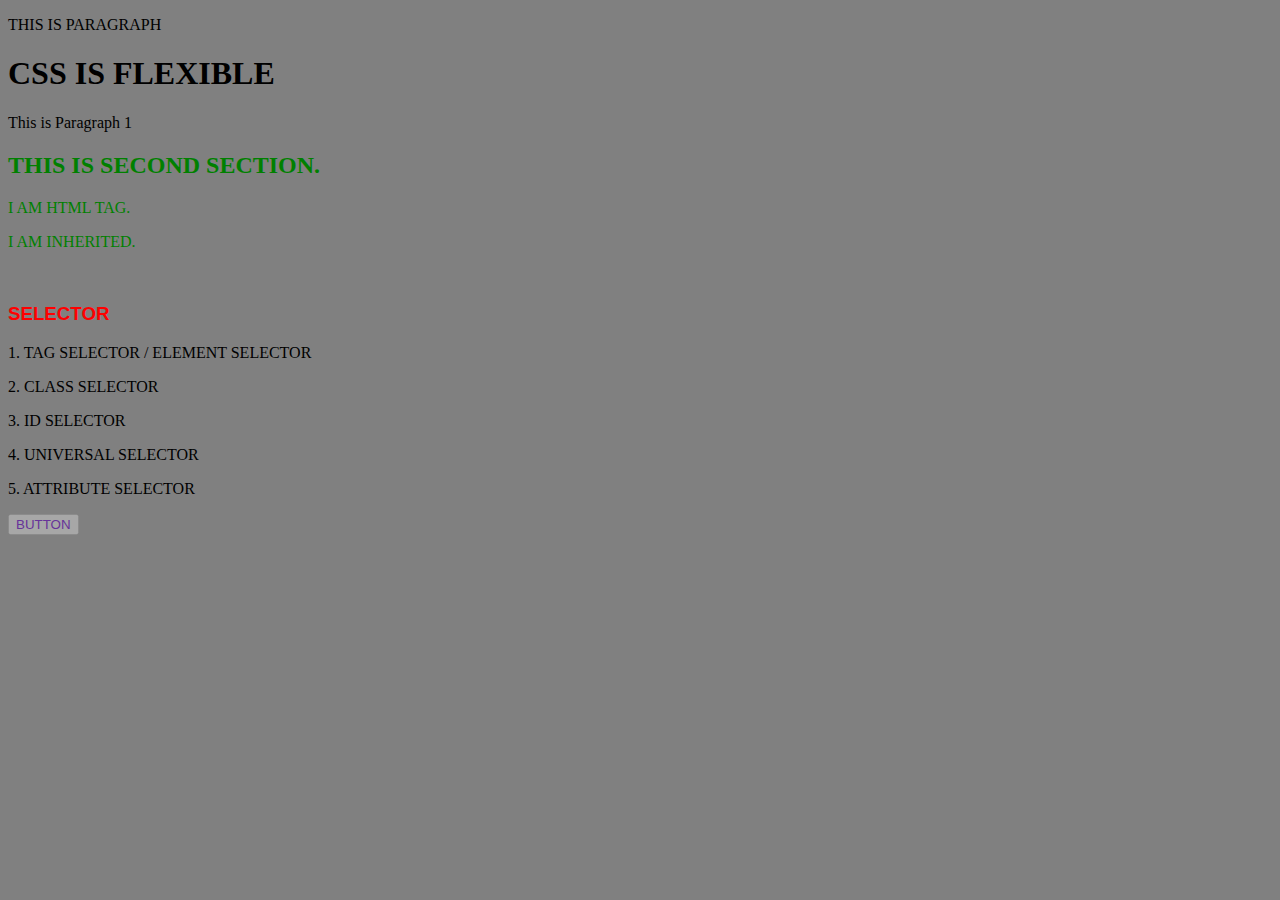
<file: CSS/2 DIVING_DEEP_CSS_BASICS/index.html>
<!DOCTYPE html>
<HTML>

<HEAD>
    <TITLE>
        DIVING DEEP CSS BASICS
    </TITLE>
    <META charset="UTF-8">
    <META http-equiv="XA-UA-COMPATIBLE" content="IE-EDGE">
    <!-- <STYLE>
            BODY{
                /* PROPERTIES:VALUE; */
                text-align: center;
            }
        </STYLE> -->
    <LINK REL="STYLESHEET" TYPE="TEXT/CSS" HREF="CSS_.CSS" />
    <link rel="preconnect" href="https://fonts.gstatic.com" crossorigin>

</HEAD>

<BODY style="background-color: grey;">
    <DIV ID="DIV_SLE">
        <P CLASS="DIV"> THIS IS PARAGRAPH </P>
    </DIV>

    <MAIN ID="MAIN_TAG">
        <SECTION class="main--tag">
            <H1> CSS IS FLEXIBLE </H1>
            <p class="p"> This is Paragraph 1</p>

        </SECTION>



        <SECTION class="main-tag">
            <H2> THIS IS SECOND SECTION. </H2>
            <P> I AM HTML TAG.</P>
            <P> I AM INHERITED. </P>
        </SECTION>
        <BR>

        <SECTION>

            <H3 STYLE="font-family: Arial, Helvetica, sans-serif; color: red;" class="he3"> SELECTOR </H3>
            <P> 1. TAG SELECTOR / ELEMENT SELECTOR </P>
            <P> 2. CLASS SELECTOR </P>
            <P> 3. ID SELECTOR </P>
            <P> 4. UNIVERSAL SELECTOR </P>
            <P> 5. ATTRIBUTE SELECTOR </P>

            <!-- <P> UNIVERSAL SELECTOR </P>
            * {

            } -->
            <!-- <P> ATTRIBUTE SELECTOR </P>
            <BUTTON DISABLED>
                TEXTS
            </BUTTON> 
            
            [DISABLED] { 
                PROPERTIES:VALUE;
            } -->

            <!-- CSS SPECIFICITY

            THIS RESOLVES CONFLICT

            1. INLINE SELECTOR
            2. ID SELECTOR
            3. .CLASS, :PSEUDO CLASS, [ATTRIBUTE] SELECTOR
            4. TAG/ELEMENT SELECTOR AND ::PSEUDO-ELEMENT SELECTOR -->


            <!-- COMBINATOR TYPES 
            
            ( + ) ADJACENT SIBLING  
            
            ( ~ ) GENERAL SIBLING  ( TILDE ) 
        
            ( > ) CHILD 

            ( SPACE ) DECENDANT -->





            <BUTTON DISABLED>
                BUTTON
            </BUTTON>

        </SECTION>





    </MAIN>
</BODY>

</HTML>
</file>
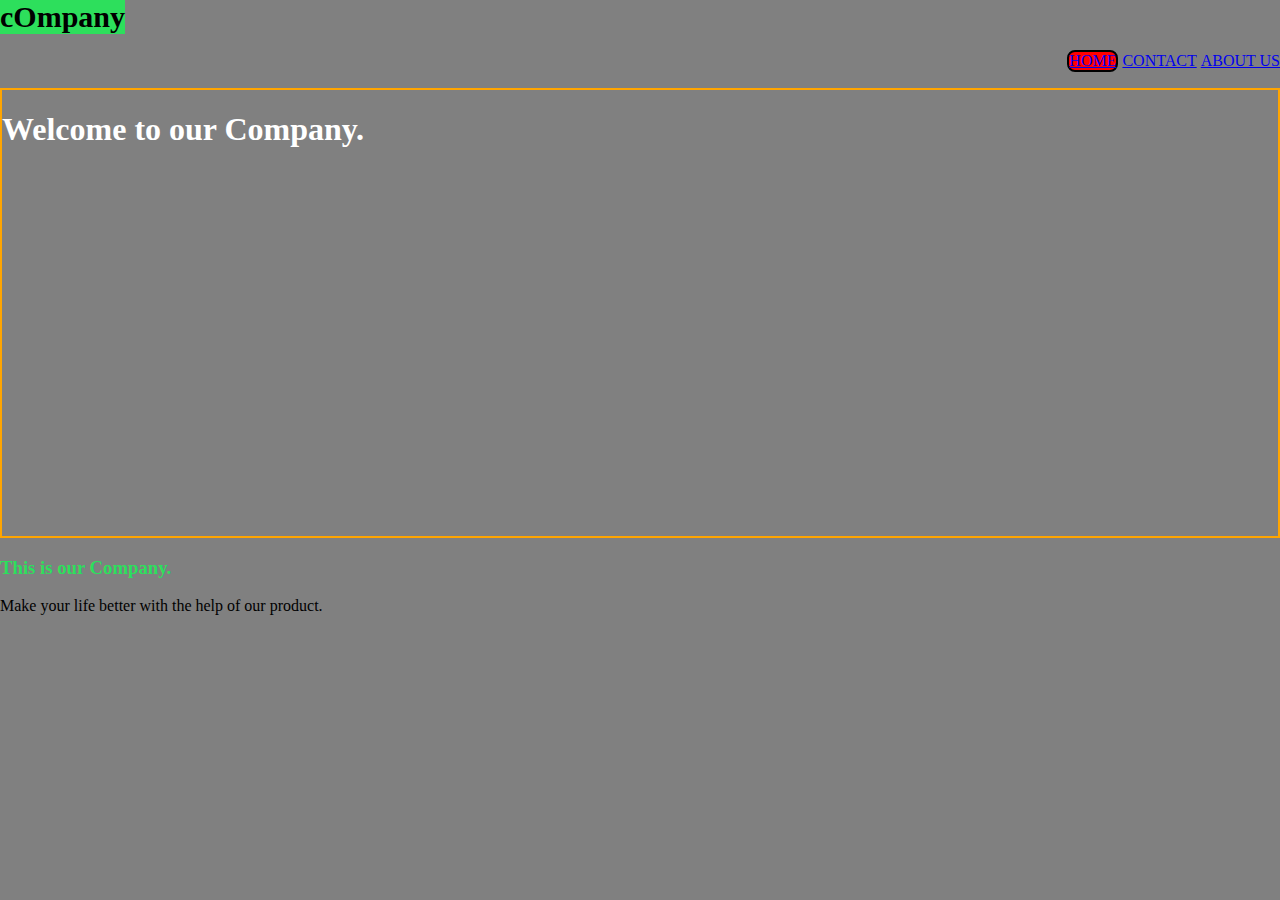
<file: CSS/3 CSS_DEEP_DIVE/index.html>
<html>

<head>
    <title> CSS DEEP DIVE</title>
    <link rel="stylesheet" href="index_css.css">
</head>

<body style="background-color: grey;margin:0;">
    <header id="main-header">
        <div class="main-item">
            <a href="index.html" class="company">cOmpany </a>
        </div>
        <nav class="main-nav">

            <ul class="main-items">
                <li class="sub-item sub-item-cta"> <a href="#"> HOME </a> </li>
                <li class="sub-item"><a href="#">CONTACT </a> </li>
                <li class="sub-item"> <a href="#"> ABOUT US </a> </li>
            </ul>
        </nav>

    </header>
    <main>
        <section id="main-section">
            <h1> Welcome to our Company. </h1>
        </section>
        <section>
            <h3 class="sub-section "> This is our Company.</h3>
            <p> Make your life better with the help of our product.</p>
            <!-- <p> This is paragraph 2</p> -->
        </section>
    </main>
</body>

</html>
</file>
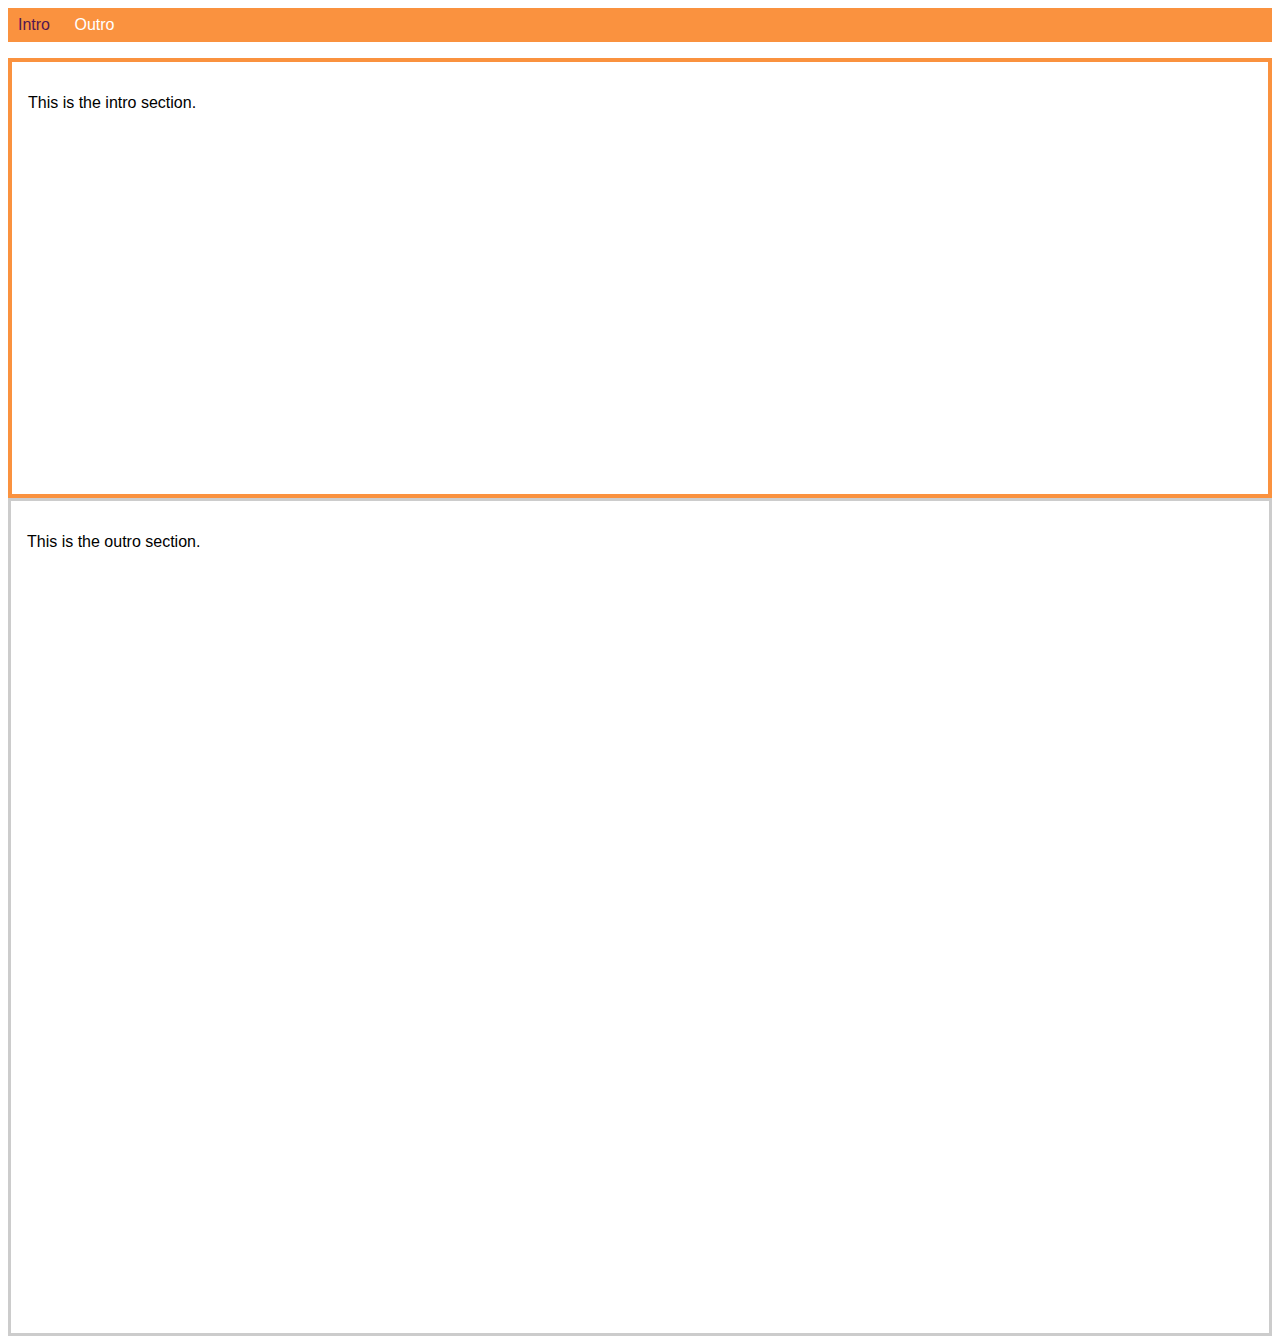
<file: CSS/4 More on Selectors and CSS Features/index.html>
<!DOCTYPE html>
<html lang="en">

<head>
    <meta charset="UTF-8">
    <meta name="viewport" content="width=device-width, initial-scale=1.0">
    <meta http-equiv="X-UA-Compatible" content="ie=edge">
    <title>CSS Course</title>
    <link rel="stylesheet" href="main.css">
</head>


<!-- 
    <div class="class1 class2">

    </div>

    <a href="#" class="active">
        <p class="active"> </p>
    </a>

        
       

        .class1 {

        }

        .class2 {

        }

        a.active{
            It selects class inside anchor tag.

        }

        a .active{
            It selects class outside anchor tag.

        }
 -->

<body>
    <nav>
        <a href="#intro" class="active">Intro</a>
        <a href="#outro">Outro</a>
        <!-- <a href="#extra"> Extra </a> -->
    </nav>
    <section id="intro" class="main-section highlighted">
        <p>This is the intro section.</p>
    </section>
    <section id="outro" class="main-section">
        <p>This is the outro section.</p>

        <!-- <ul>
            <li> LI 1</li>
            <li> 2 </li>
        </ul> -->
    </section>
</body>

</html>
</file>
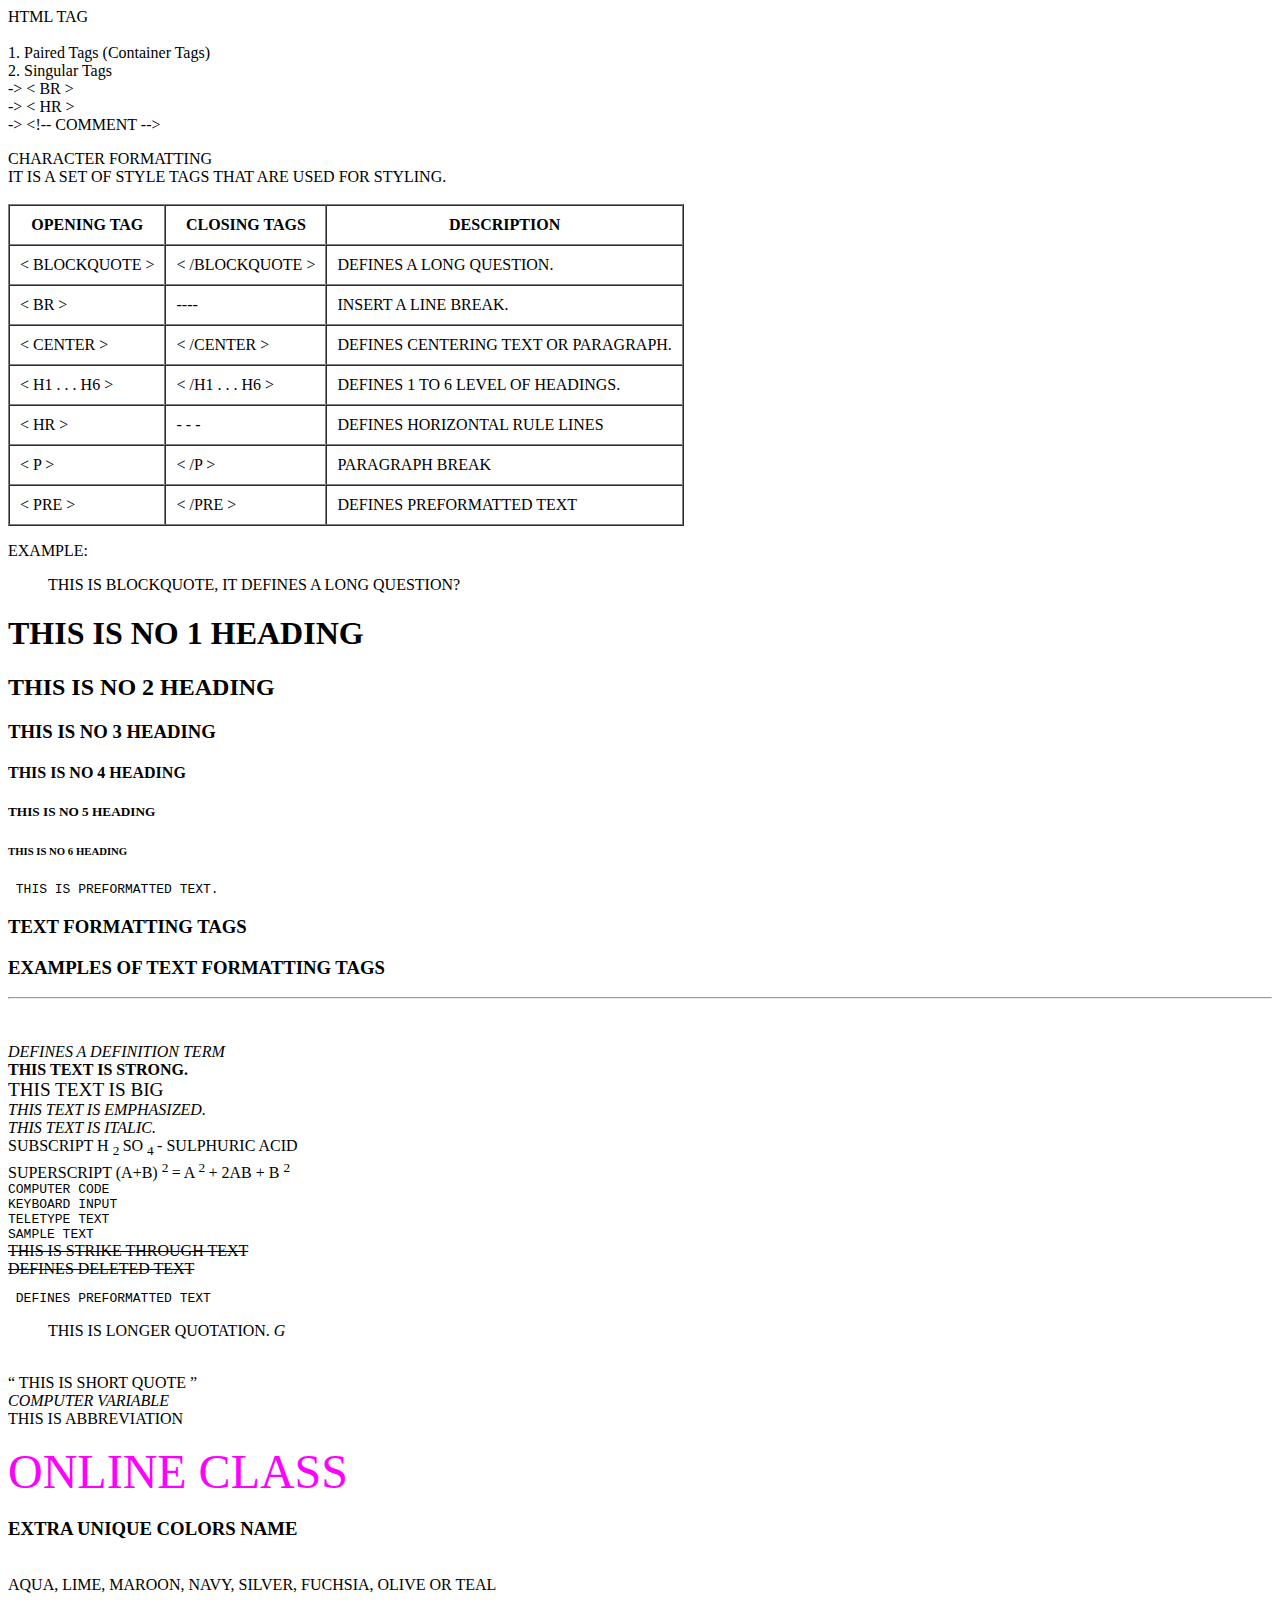
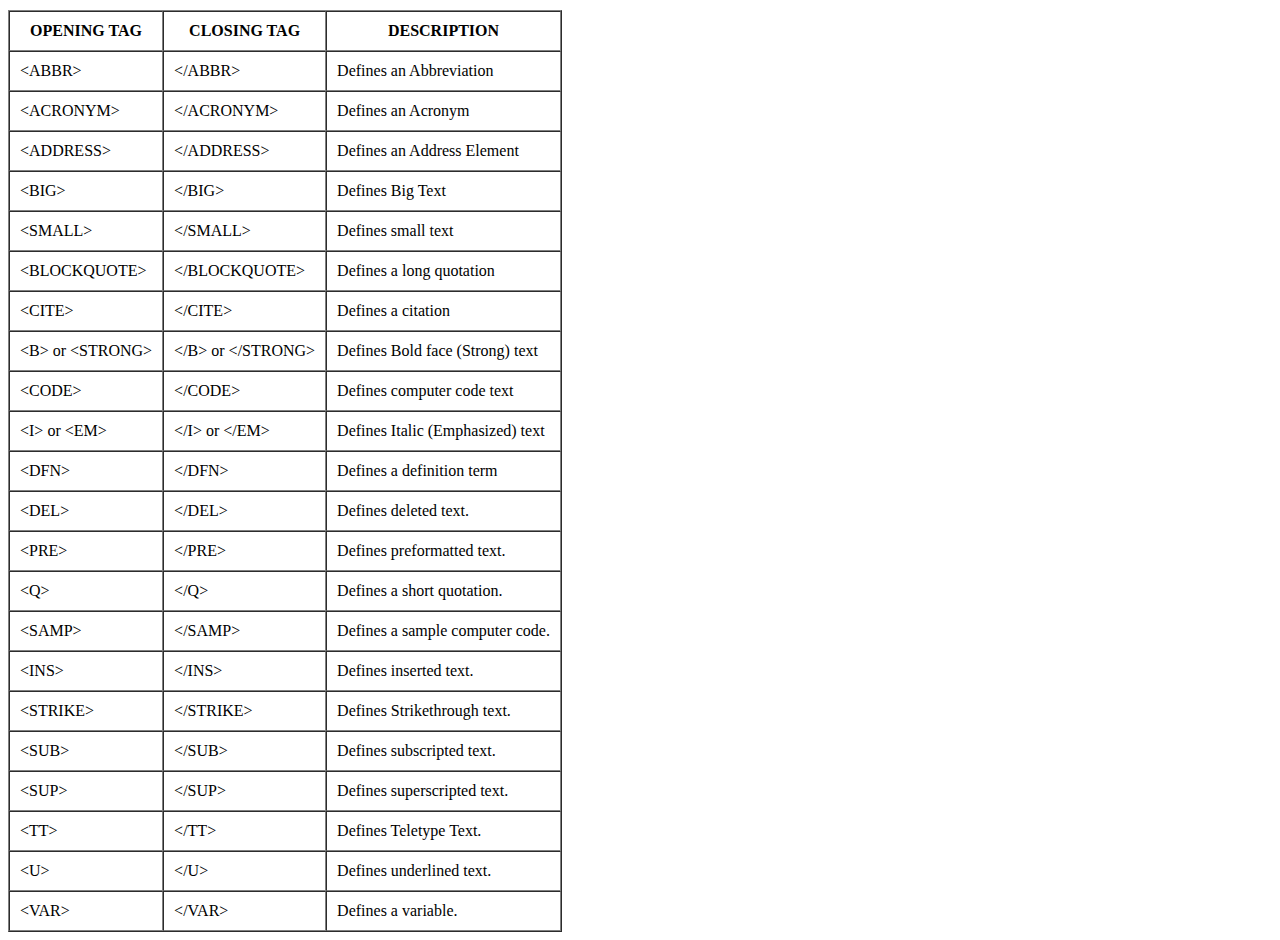
<file: HTML/GETTING_STARTED.HTML>
<HTML>

<HEAD>
    <TITLE> HTML </TITLE>
</HEAD>

<BODY>
    <P>
        HTML TAG
        <BR>
        <BR> 1. Paired Tags (Container Tags)
        <BR> 2. Singular Tags
        <BR>-> &#60 BR &#62
        <BR>-> &#60 HR &#62
        <BR>-> &#60!-- COMMENT --&#62


    </P>

    <P>
        CHARACTER FORMATTING
        <BR> IT IS A SET OF STYLE TAGS THAT ARE USED FOR STYLING.
        <BR>
        <BR>
        <TABLE BORDER="1" CELLSPACING="0PX" CELLPADDING="10">
            <TR>
                <TH> OPENING TAG </TH>
                <TH> CLOSING TAGS </TH>
                <TH> DESCRIPTION </TH>
            </TR>
            <TR>
                <TD>&#60 BLOCKQUOTE &#62</TD>
                <TD> &#60 /BLOCKQUOTE &#62</TD>
                <TD> DEFINES A LONG QUESTION.</TD>
            </TR>

            <TR>
                <TD>&#60 BR &#62</TD>
                <TD> ---- </TD>
                <TD> INSERT A LINE BREAK.</TD>
            </TR>
            <TR>
                <TD>&#60 CENTER &#62</TD>
                <TD> &#60 /CENTER &#62</TD>
                <TD> DEFINES CENTERING TEXT OR PARAGRAPH.</TD>
            </TR>

            <TR>
                <TD>&#60 H1 . . . H6 &#62 </TD>
                <TD> &#60 /H1 . . . H6 &#62</TD>
                <TD> DEFINES 1 TO 6 LEVEL OF HEADINGS.</TD>
            </TR>
            <TR>
                <TD>&#60 HR &#62</TD>
                <TD> - - - </TD>
                <TD> DEFINES HORIZONTAL RULE LINES</TD>
            </TR>
            <TR>
                <TD>&#60 P &#62 </TD>
                <TD> &#60 /P &#62</TD>
                <TD> PARAGRAPH BREAK</TD>
            </TR>
            <TR>
                <TD>&#60 PRE &#62</TD>
                <TD> &#60 /PRE &#62</TD>
                <TD> DEFINES PREFORMATTED TEXT</TD>
            </TR>

        </TABLE>
    </P>

    <P>
        EXAMPLE:
        <BR>
        <BLOCKQUOTE> THIS IS BLOCKQUOTE, IT DEFINES A LONG QUESTION? </BLOCKQUOTE>
        <H1> THIS IS NO 1 HEADING </H1>
        <H2> THIS IS NO 2 HEADING </H2>
        <H3> THIS IS NO 3 HEADING </H3>
        <H4> THIS IS NO 4 HEADING </H4>
        <H5> THIS IS NO 5 HEADING </H5>
        <H6> THIS IS NO 6 HEADING </H6>
    </P>

    <PRE> THIS IS PREFORMATTED TEXT. </PRE>

    <P>
        <!-- 
1. <ABBR> . . .  </ABBR>
2. <ACRONYM> . . . </ACRYONYM>
3. <ADDRESS> . ..  </ADDRESS>
4. <BIG> . . . </BIG>
5. <SMALL> . . .<SMALL> 
6. <BLOCKQUOTE> . . . </BLOCKQUOTE>
7. <CITE> . . . </CITE>
8. <B> OR <STRONG> . . .  </B> OR </STRONG>
9. <I> OR <EM> . . .</I> OR </EM>
10. <Q> . . . <Q>
11. <CODE> . . . </CODE>
12. <DFN> . . . </DFN>
13. <DEL> . . . </DEL>
14. <INS> . . . </INS>
15. <U> . . . </U>
16. <SUB> . . . </SUB>
17. <SUP> . . . </SUP>
18. <STRIKE> . . . </STRIKE>
19. <TT> . . . </TT>
20. <SAMP> . . . </SAMP>
21. <PRE> . . . </PRE>
22. <VAR> . . . </VAR> -->

        <H3> TEXT FORMATTING TAGS</H3>
        <table BORDER="1" cellspacing="0px" cellpadding="10px">
            <tr>
                <th>OPENING TAG </th>
                <th>CLOSING TAG</th>
                <th> DESCRIPTION</th>
            </tr>

            <tr>
                <td>&#60ABBR&#62</td>
                <td>&#60/ABBR&#62</td>
                <td>Defines an Abbreviation </td>
            </tr>

            <tr>
                <td>&#60ACRONYM&#62</td>
                <td>&#60/ACRONYM&#62</td>
                <td> Defines an Acronym </td>
            </tr>
            <tr>
                <td>&#60ADDRESS&#62</td>
                <td>&#60/ADDRESS&#62</td>
                <td>Defines an Address Element</td>
            </tr>
            <tr>
                <td>&#60BIG&#62</td>
                <td>&#60/BIG&#62</td>
                <td> Defines Big Text</td>
            </tr>
            <tr>
                <td>&#60SMALL&#62</td>
                <td>&#60/SMALL&#62</td>
                <td>Defines small text </td>
            </tr>
            <tr>
                <td>&#60BLOCKQUOTE&#62</td>
                <td>&#60/BLOCKQUOTE&#62</td>
                <td>Defines a long quotation </td>
            </tr>

            <tr>
                <td>&#60CITE&#62</td>
                <td>&#60/CITE&#62</td>
                <td>Defines a citation</td>
            </tr>

            <tr>
                <td>&#60B&#62 or &#60STRONG&#62 </td>
                <td>&#60/B&#62 or &#60/STRONG&#62</td>
                <td>Defines Bold face (Strong) text</td>
            </tr>
            <tr>
                <td>&#60CODE&#62</td>
                <td>&#60/CODE&#62</td>
                <td>Defines computer code text</td>
            </tr>
            <tr>
                <td>&#60I&#62 or &#60EM&#62</td>
                <td>&#60/I&#62 or &#60/EM&#62</td>
                <td>Defines Italic (Emphasized) text</td>
            </tr>
            <tr>
                <td>&#60DFN&#62</td>
                <td>&#60/DFN&#62</td>
                <td>Defines a definition term</td>
            </tr>
            <tr>
                <td>&#60DEL&#62</td>
                <td>&#60/DEL&#62</td>
                <td>Defines deleted text.</td>
            </tr>
            <tr>
                <td>&#60PRE&#62</td>
                <td>&#60/PRE&#62</td>
                <td>Defines preformatted text.</td>
            </tr>
            <tr>
                <td>&#60Q&#62</td>
                <td>&#60/Q&#62</td>
                <td>Defines a short quotation.</td>
            </tr>
            <tr>
                <td>&#60SAMP&#62</td>
                <td>&#60/SAMP&#62</td>
                <td>Defines a sample computer code.</td>
            </tr>
            <tr>
                <td>&#60INS&#62</td>
                <td>&#60/INS&#62</td>
                <td>Defines inserted text.</td>
            </tr>
            <tr>
                <td>&#60STRIKE&#62</td>
                <td>&#60/STRIKE&#62</td>
                <td>Defines Strikethrough text. </td>
            </tr>

            <tr>
                <td>&#60SUB&#62</td>
                <td>&#60/SUB&#62</td>
                <td>Defines subscripted text. </td>
            </tr>
            <tr>
                <td>&#60SUP&#62</td>
                <td>&#60/SUP&#62</td>
                <td>Defines superscripted text. </td>
            </tr>
            <tr>
                <td>&#60TT&#62</td>
                <td>&#60/TT&#62</td>
                <td>Defines Teletype Text. </td>
            </tr>

            <tr>
                <td>&#60U&#62</td>
                <td>&#60/U&#62</td>
                <td>Defines underlined text.</td>
            </tr>

            <tr>
                <td>&#60VAR&#62</td>
                <td>&#60/VAR&#62</td>
                <td>Defines a variable. </td>
            </tr>

            <H3> EXAMPLES OF TEXT FORMATTING TAGS </H3>

            <HR>
            <BR>

            <BR>
            <DFN> DEFINES A DEFINITION TERM </DFN>
            <BR>
            <STRONG> THIS TEXT IS STRONG. </STRONG>
            <BR>
            <BIG> THIS TEXT IS BIG </BIG>
            <BR>
            <EM> THIS TEXT IS EMPHASIZED. </EM>
            <BR>
            <I> THIS TEXT IS ITALIC. </I>
            <BR> SUBSCRIPT H
            <SUB> 2 </SUB> SO
            <SUB> 4 </SUB> - SULPHURIC ACID
            <BR> SUPERSCRIPT (A+B)
            <SUP> 2 </SUP> = A
            <SUP> 2 </SUP> + 2AB + B
            <SUP> 2 </SUP>
            <BR>
            <CODE> COMPUTER CODE </CODE>
            <BR>
            <KBD> KEYBOARD INPUT </KBD>
            <BR>
            <TT> TELETYPE TEXT </TT>
            <BR>
            <SAMP> SAMPLE TEXT </SAMP>
            <BR>
            <STRIKE> THIS IS STRIKE THROUGH TEXT </STRIKE>
            <BR>
            <DEL> DEFINES DELETED TEXT </DEL>
            <BR>
            <PRE> DEFINES PREFORMATTED TEXT </PRE>
            <BLOCKQUOTE CITE="HTTPS://WWW.GOOGLE.COM"> THIS IS LONGER QUOTATION.
                <CITE> G </CITE>
            </BLOCKQUOTE>
            <BR>
            <Q> THIS IS SHORT QUOTE </Q>
            <BR>
            <VAR> COMPUTER VARIABLE </VAR>
            <BR> <abbr> THIS IS ABBREVIATION </abbr>

    </P>

    <P>
        <FONT SIZE="7" COLOR="#FF00FF" FACE="CURSIVE">
            ONLINE CLASS
        </FONT>

        <P>
            <H3> EXTRA UNIQUE COLORS NAME </H3>
            <BR> AQUA, LIME, MAROON, NAVY, SILVER, FUCHSIA, OLIVE OR TEAL


        </P>
    </P>
</BODY>

</HTML>
</file>
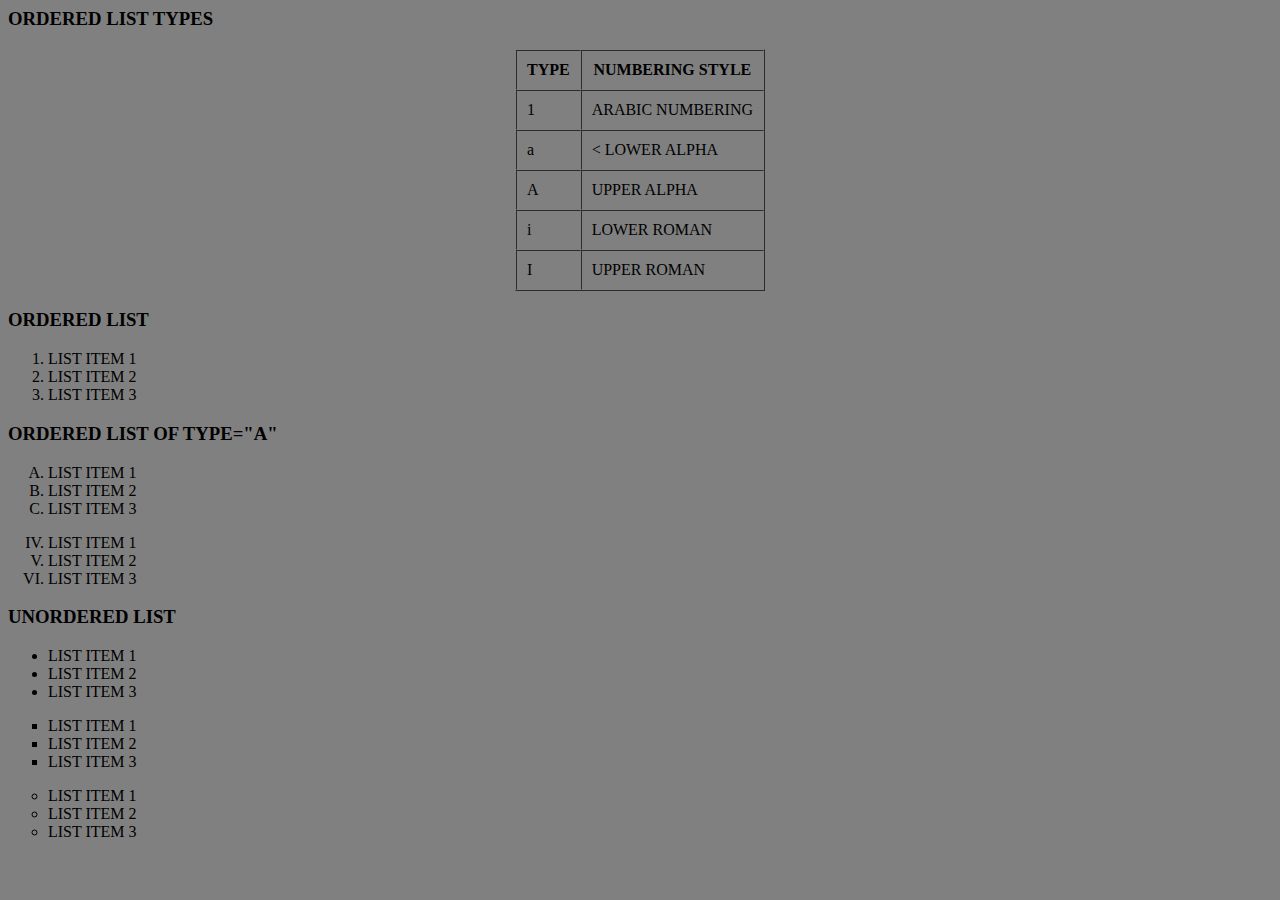
<file: HTML/LIST_AND_MORE.HTML>
<HTML>

<HEAD>
    <TITLE>
        LIST AND MORE
    </TITLE>
</HEAD>

<BODY BGCOLOR="GREY">
    <H3> ORDERED LIST TYPES </H3>

    <TABLE BORDER="1" CELLSPACING="0PX" CELLPADDING="10PX" ALIGN="CENTER">
        <TR>
            <TH>
                TYPE
            </TH>
            <TH>NUMBERING STYLE</TH>
        </TR>

        <TR>
            <TD> 1</TD>
            <TD> ARABIC NUMBERING </TD>
        </TR>
        <TR>
            <TD> a </TD>
            <TD> &#60; LOWER ALPHA </TD>
        </TR>
        <TR>
            <TD> A </TD>
            <TD> UPPER ALPHA </TD>
        </TR>
        <TR>
            <TD> i </TD>
            <TD> LOWER ROMAN </TD>
        </TR>
        <TR>
            <TD> I </TD>
            <TD> UPPER ROMAN </TD>
        </TR>

    </TABLE>

    <P>
        <H3> ORDERED LIST </H3>
        <OL>
            <LI> LIST ITEM 1</LI>
            <LI> LIST ITEM 2</LI>
            <LI> LIST ITEM 3</LI>
        </OL>
        <H3> ORDERED LIST OF TYPE="A"</H3>
        <OL TYPE="A">
            <LI> LIST ITEM 1</LI>
            <LI> LIST ITEM 2</LI>
            <LI> LIST ITEM 3</LI>
        </OL>

        <OL TYPE="I" START="4">
            <LI> LIST ITEM 1</LI>
            <LI> LIST ITEM 2</LI>
            <LI> LIST ITEM 3</LI>
        </OL>

        <H3> UNORDERED LIST</H3>
        <UL>
            <LI> LIST ITEM 1</LI>
            <LI> LIST ITEM 2</LI>
            <LI> LIST ITEM 3</LI>
        </UL>
        <UL TYPE="SQUARE">
            <LI> LIST ITEM 1</LI>
            <LI> LIST ITEM 2</LI>
            <LI> LIST ITEM 3</LI>
        </UL>
        <UL TYPE="CIRCLE">
            <LI> LIST ITEM 1</LI>
            <LI> LIST ITEM 2</LI>
            <LI> LIST ITEM 3</LI>
        </UL>

    </P>


</BODY>

</HTML>
</file>
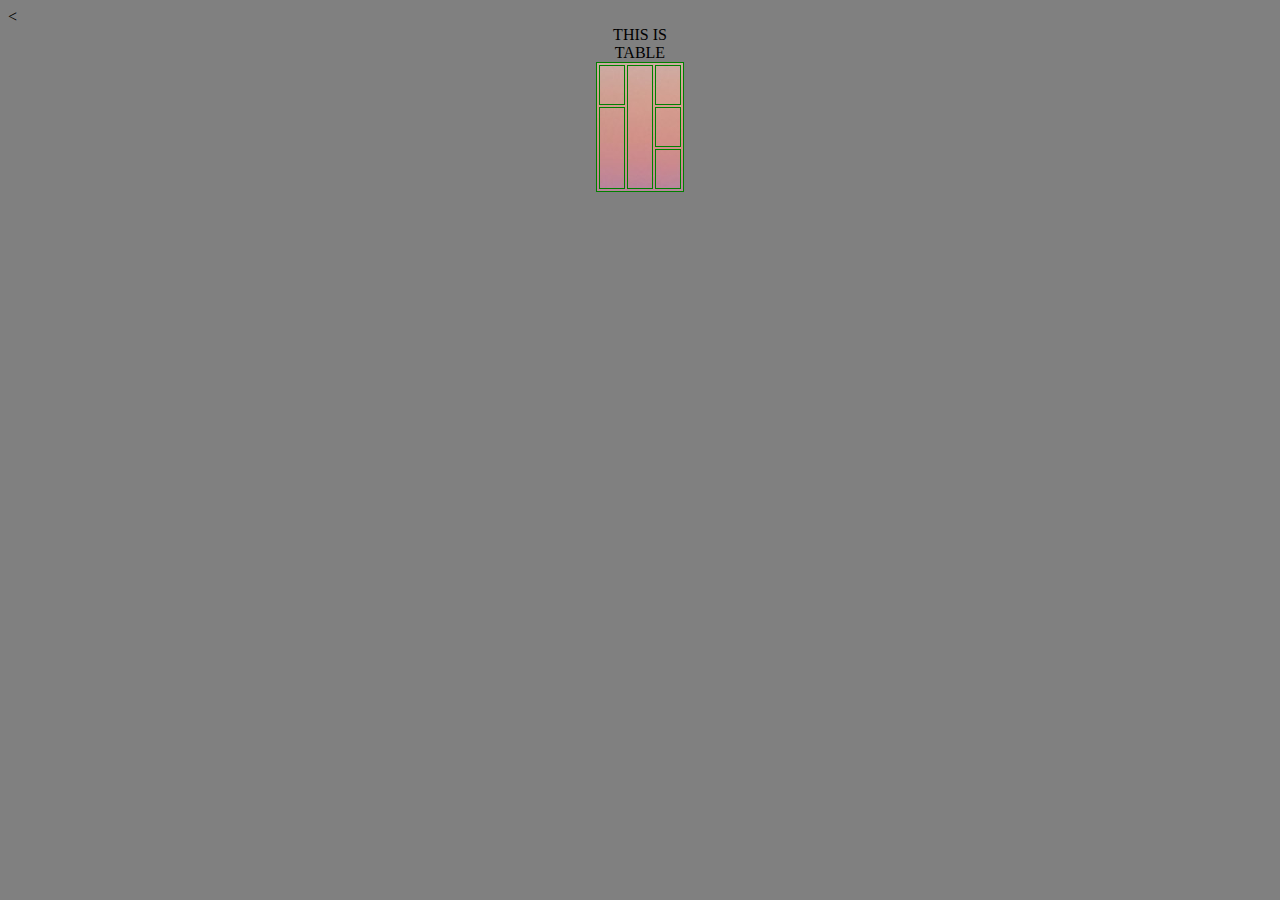
<file: HTML/Table.htm>
<HTML>

<HEAD>
    <TITLE> TABLE </TITLE>
</HEAD>

<BODY BGCOLOR="GREY">


    <TABLE BORDER="1" CELLSPACING="02PX" BACKGROUND="1.jpg" CELLPADDING="10PX" BGCOLOR='#FF00FF' ALIGN="CENTER" BORDERCOLOR="GREEN">


        <TR>
            <TD>
                &nbsp;
            </TD>
            <TD ROWSPAN="3">
                &nbsp;
            </TD>
            <TD>
                &nbsp;
            </TD>
        </TR>
        <TR>
            <TD ROWSPAN="2">
                &nbsp;
            </TD>

            <TD>
                &nbsp;
            </TD>
        </TR>
        <TR>


            <TD>
                &nbsp;
            </TD>
        </TR>
        <!-- <TR>
            <TD ROWSPAN="3"> RAJAN'S GIRLFRIENDS </TD>
            <TD> RASMITA </TD>
        </TR>

        <TR>
            <TD> ANJALI </TD>
        </TR>

        <TR>
            <TD> &nbsp; </TD>
        </TR> -->
        <!-- <TR>
            <TH COLSPAN="2"> RAJAN'S GIRLFRIEND </TH>
            <TD ROWSPAN="2">
                ANJALI
            </TD>
        </TR>
        <TR>
            <TD ROWSPAN="2">
                RASMITA

            </TD>
            <TD>
                SHARMILA MARRIED
            </TD>


        </TR>




        <TD COLSPAN="2" ALIGN="CENTER">
            <FONT FACE="CURSIVE">
                HIRA
            </FONT>
        </TD> -->

        < <!-- <TR>

            <TD COLSPAN="2">
                HIRA
            </TD>
            </TR> -->

            <!-- <tr>
            <TD>
                HIRA
                <TD > DIAMOND</TD>
            </TD>
        </tr> -->



            <CAPTION ALIGN="TOP"> THIS IS TABLE </CAPTION>
    </TABLE>
</BODY>

</HTML>
</file>
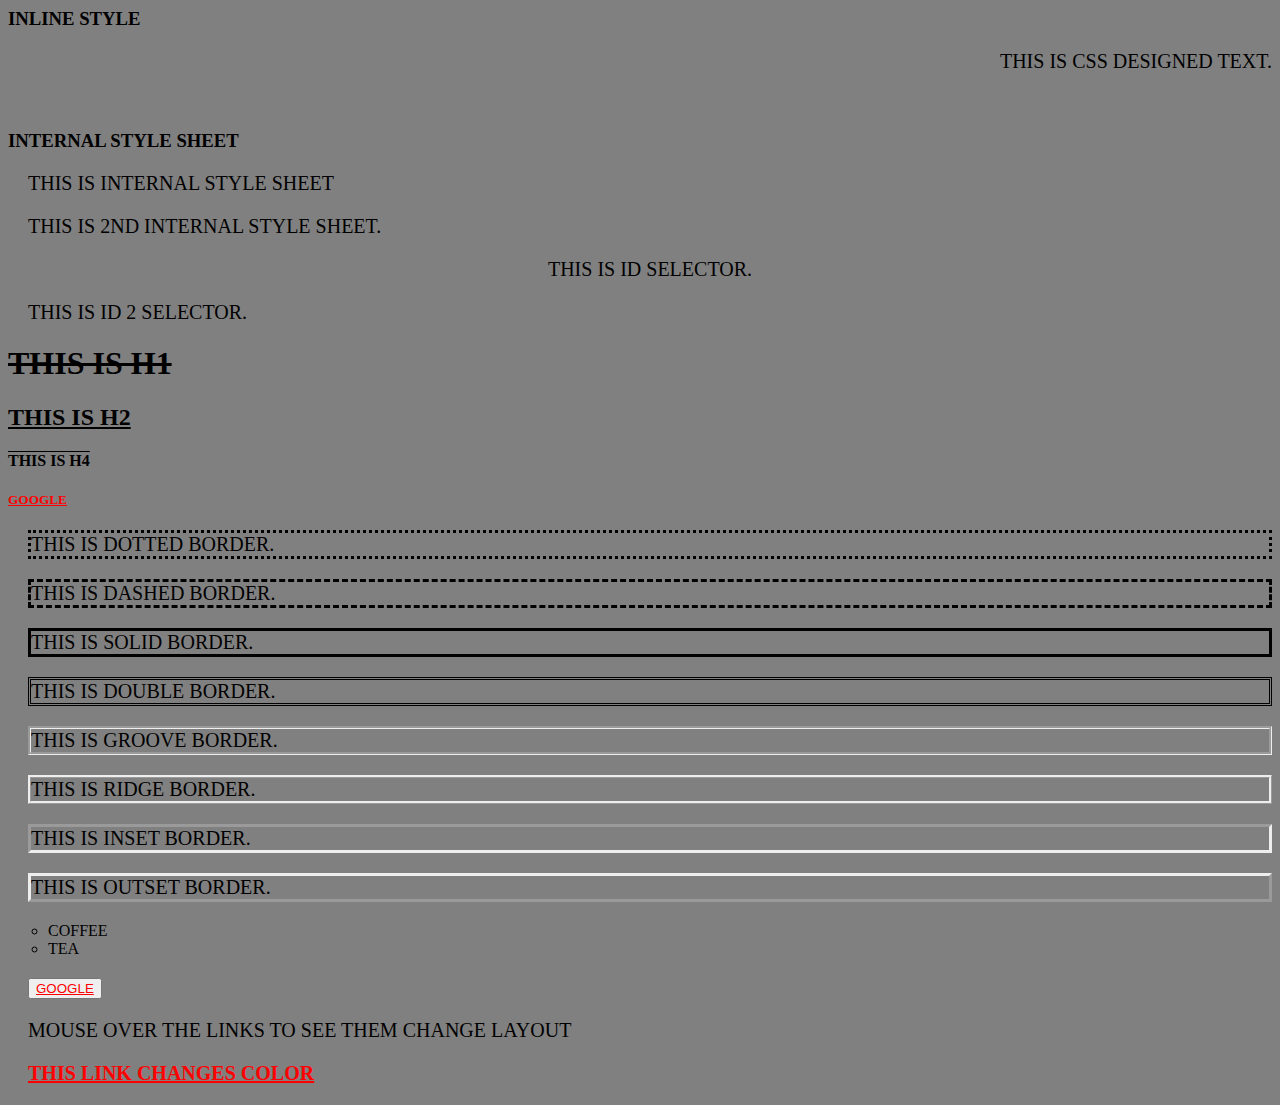
<file: CSS/1 CSS BASICS/CSS_BASICS.HTML>
<HTML>

<HEAD>
    <TITLE> CSS BASICS </TITLE>
    <LINK REL="STYLESHEET" TYPE="TEXT/CSS" href="CSS_BASICS.CSS">
    <!-- INTERNAL STYLE SHEET
        
        <STYLE TYPE="TEXT/CSS">
        BODY {
            background-color: GREY;
            /* margin-left: 20PX; */
        }
        
        P {
            margin-left: 20PX;
        }
        /* INTERNAL STYLE SHEET SYNTAX
        SELECTOR <TAG NAME> {
            PROPERTY: VALUE;
        } */
       EXAMPLE: BODY{
            COLOR:black;
        }
    </STYLE> -->

    <STYLE TYPE="TEXT/CSS">
        H1 {
            text-decoration: line-through;
        }
        
        H2 {
            text-decoration: underline;
        }
        
        H4 {
            text-decoration: overline;
        }
        
        H5 {
            text-decoration: none;
        }
        
        UL {
            list-style-TYPE: CIRCLE;
        }
        
        A:LINK {
            COLOR: #FF0000;
        }
        
        A:VISITED {
            COLOR: #00FF00;
        }
        
        A:HOVER {
            COLOR: #FF00FF;
        }
        
        A:ACTIVE {
            COLOR: #0000FF;
        }
        
        A.ONE:LINK {
            COLOR: #FF0000;
        }
        
        A.ONE:VISITED {
            COLOR: #00FF00;
        }
        
        A.ONE:HOVER {
            COLOR: #FF00FF;
        }
    </STYLE>
</HEAD>

<BODY>
    <H3> INLINE STYLE </H3>
    <!-- <P STYLE="COLOR:#106ba8;margin-left: 20PX;">
       
    </P> -->
    <P class="right">
        THIS IS CSS DESIGNED TEXT.
    </P>

    <BR>
    <H3> INTERNAL STYLE SHEET </H3>
    <P class="left">
        THIS IS INTERNAL STYLE SHEET
    </P>

    <P class="left">
        THIS IS 2ND INTERNAL STYLE SHEET.
    </P>

    <P ID="idSelector1">
        THIS IS ID SELECTOR.
    </p>

    <P ID="idSelector2">
        THIS IS ID 2 SELECTOR.
    </p>

    <H1> THIS IS H1 </H1>
    <H2> THIS IS H2 </H2>
    <H4> THIS IS H4 </H4>
    <H5>
        <A HREF="HTTPS://WWW.GOOGLE.COM"> GOOGLE </A>
    </H5>

    <p class="DOTTED">

        THIS IS DOTTED BORDER.

    </p>
    <p class="DASHED">

        THIS IS DASHED BORDER.

    </p>
    <p class="SOLID">

        THIS IS SOLID BORDER.

    </p>
    <p class="DOUBLE">

        THIS IS DOUBLE BORDER.

    </p>
    <p class="GROOVE">

        THIS IS GROOVE BORDER.

    </p>
    <p class="RIDGE">

        THIS IS RIDGE BORDER.

    </p>
    <p class="INSET">

        THIS IS INSET BORDER.

    </p>
    <p class="OUTSET">

        THIS IS OUTSET BORDER.

    </p>

    <UL>
        <LI> COFFEE </LI>
        <LI> TEA </LI>
    </UL>

    <p>
        <B>

            <button>

                <A HREF="index.htm" TARGET="_BLANK"> GOOGLE </A>
            </button>
        </B>
    </p>

    <p> MOUSE OVER THE LINKS TO SEE THEM CHANGE LAYOUT </p>
    <P>
        <B> <A CLASS="ONE" HREF="INDEX.HTM" TARGET="_BLANK"> THIS LINK CHANGES COLOR</A></B>
    </P>


</BODY>

</HTML>
</file>
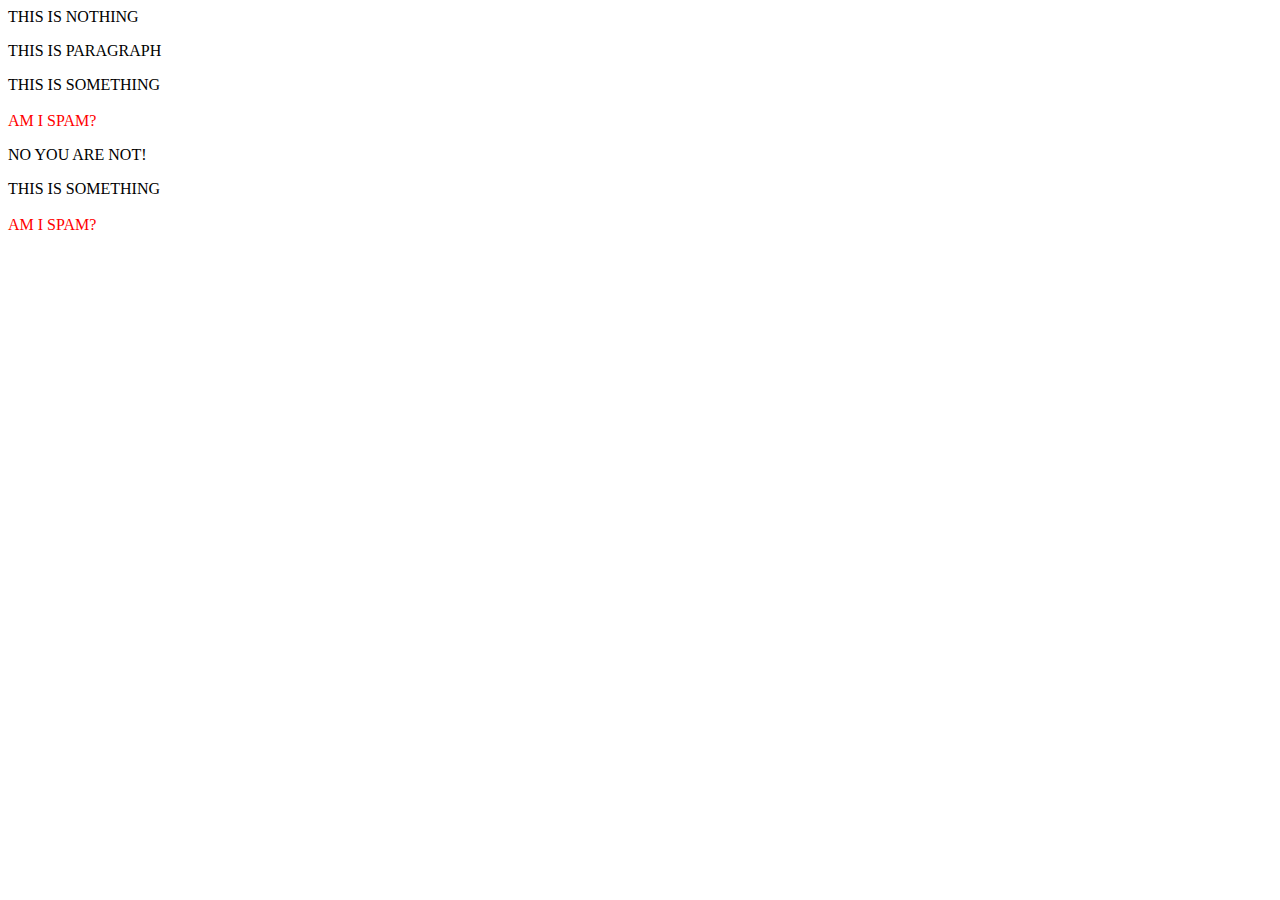
<file: CSS/2 DIVING_DEEP_CSS_BASICS/combinator.html>
<HTML>

<head>
    <tiTLE> COMBINATOR </tiTLE>
    <LINK REL="STYLESHEET" TYPE="TEXT/CSS" HREF="CSS_.CSS" />
</head>

<BODY>
    <SPAN> THIS IS NOTHING </SPAN>
    <P> THIS IS PARAGRAPH </P>
    <SPAN> THIS IS SOMETHING </SPAN>
    <BR>
    <BR>
    <SPAN CLASS="SPACE"> AM I SPAM? </SPAN>
    <P> NO YOU ARE NOT! </P>
    <SPAN> THIS IS SOMETHING </SPAN>
    <BR>
    <BR>
    <SPAN CLASS="SPACE"> AM I SPAM? </SPAN>
</BODY>

</HTML>
</file>
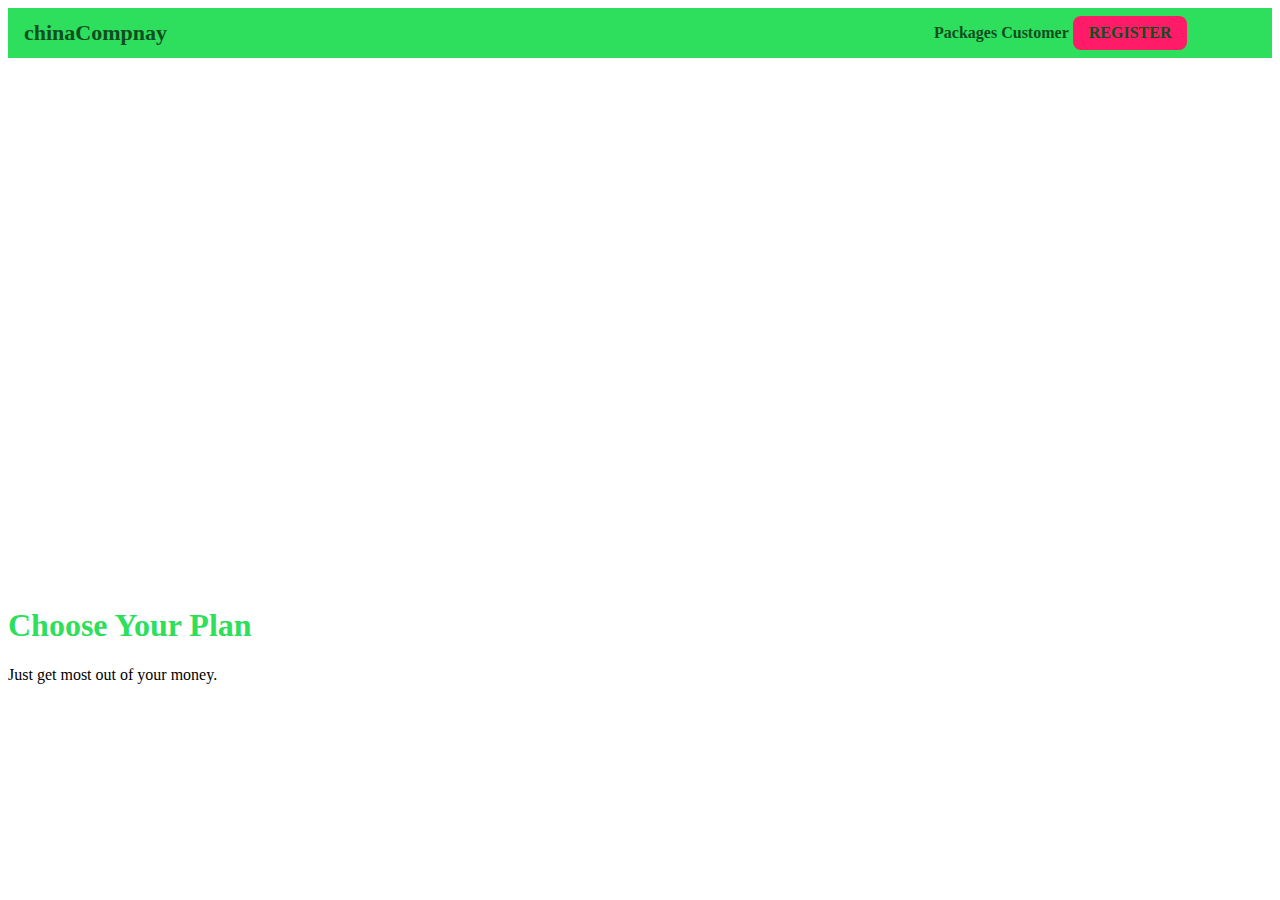
<file: CSS/3 CSS_DEEP_DIVE/i.html>
<!DOCTYPE html>
<html lang="en">

<head>
    <meta charset="UTF-8">
    <meta http-equiv="X-UA-compatible" content="ie-edge">
    <title> chinaCompany</title>
    <link rel="stylesheet" href="c.css">
</head>

<body>
    <header class="main-header">
        <div>

            <a href="i.html" class="main-header_brand"> chinaCompnay</a>
        </div>
        <nav class="main-nav">
            <ul class="buttons">
                <li class="button button1">
                    <a href="packages/index.html"> Packages </a>
                </li>
                <li class="button button2">
                    <a href="customer/index.html"> Customer </a>
                </li>
                <li class="button button3">
                    <a href="register/index.html"> REGISTER </a>
                </li>
            </ul>
        </nav>
    </header>
    <main>
        <section id="product-overview">
            <h1> This is Our Product Overview Sections.</h1>
        </section>
        <section id="plans">
            <h1 class="section-title"> Choose Your Plan</h1>
            <p> Just get most out of your money.</p>
        </section>
    </main>
</body>


</html>
</file>
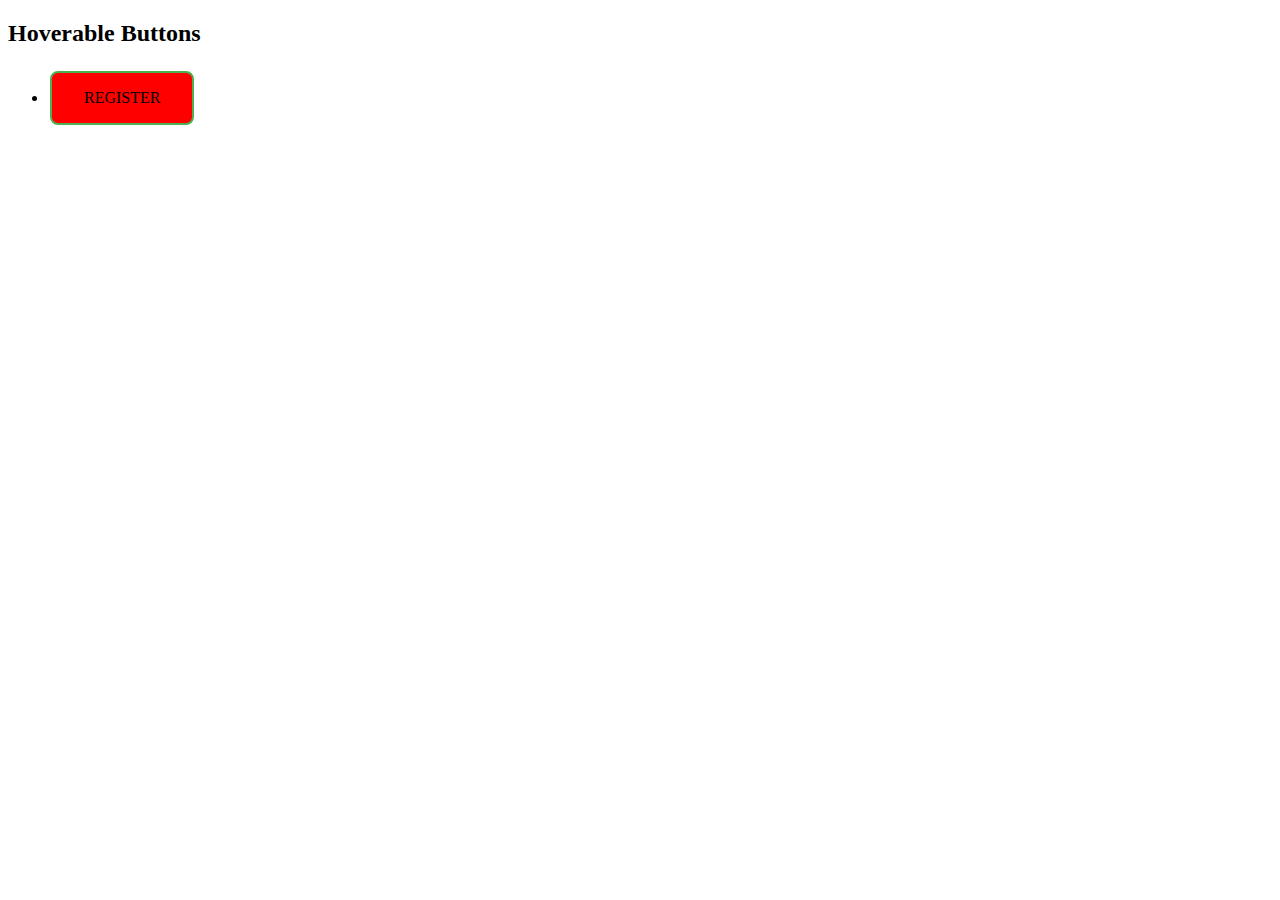
<file: CSS/4 More on Selectors and CSS Features/buttons.html>
<!DOCTYPE html>
<html>

<head>
    <style>
        .button {
            background-color: #4CAF50;
            /* Green */
            border: none;
            color: white;
            padding: 16px 32px;
            text-align: center;
            text-decoration: none;
            display: inline-block;
            font-size: 16px;
            margin: 4px 2px;
            transition-duration: 0.4s;
            /* cursor: pointer; */
        }
        
        .button1 {
            background-color: red;
            border-radius: 8px;
            color: black;
            border: 2px solid #4CAF50;
        }
        
        .button1:hover,
        .button1:active {
            background-color: #4CAF50;
            color: white;
        }
    </style>
</head>

<body>

    <h2>Hoverable Buttons</h2>
    <!-- <p>Use the :hover selector to change the style of the button when you move the mouse over it.</p>
    <p><strong>Tip:</strong> Use the transition-duration property to determine the speed of the "hover" effect:</p> -->

    <ul>
        <li> <a href="#" class="button button1" style="text-decoration: none;list-style-type: none;display: inline-block;font-family: cursive;"> REGISTER </a></li>
    </ul>


</body>

</html>
</file>
<file: CSS/2 DIVING_DEEP_CSS_BASICS/CSS_.CSS>
/* * {
    color: black;
    font-family: cursive;
} */

#DIV_SLE+P.DIV {
    color: RED;
}


/* #MAIN_TAG {
    color: skyblue;
} */

.main-tag {
    color: green;
    font-family: serif;
}


/* #MAIN_TAG {
    font-family: 'Noto Sans JP', sans-serif;
} */

.he3 {
    font-family: cursive;
    color: white;
}

[DISABLED] {
    color: rebeccapurple;
}

P+SPAN+BR+BR+.SPACE {
    COLOR: RED;
}
</file>
<file: CSS/3 CSS_DEEP_DIVE/index_css.css>
* {
    box-sizing: border-box;
}

#main-section {
    background-color: #ff1b68;
    font-family: cursive;
    color: white;
    /* border-width: 2px;
    border-color: orange;
    border-style: solid; */
    border: 2px orange solid;
    /* margin-top: 5px;
    margin-right: 10px;
    margin-bottom: 5px;
    margin-left: 10px; */
    /* margin: 5px 10px 5px 10px; */
    /* margin: 5px 10px; */
    /* margin: 5px; */
    width: 100%;
    height: 50%;
    background: url("https://mosaicadventure.com/wp-content/uploads/2017/05/6-Best-Places-to-Witness-Sunrise-in-Nepal-1.jpg");
}

.sub-section {
    color: #2ddf5c;
    font-family: cursive;
    font-weight: bold;
}

.main-item {
    display: inline-block;
}

.company {
    font-size: 30;
    font-weight: bold;
    text-decoration: none;
    color: black;
}

#main-header>div {
    display: inline-block;
    background-color: #2ddf5c;
}


/* .main-nav>.main-items>.sub-item {
    display: inline-block;
    padding-right: 10px;
} */

.main-items {
    text-align: right;
}


/* .sub-item a:hover {
    color: white;
}

.sub-item a:active {
    color: white;
} */

.sub-item a:hover,
.sub-item a:active {
    color: white;
}


/* p:first-of-type {
    color: red;
} */


/* p::first-letter {
    font-size: 50;
} */

.sub-item-cta {
    list-style: none;
    background-color: red;
    color: white;
    padding: 5px;
    display: inline-block;
    border: 2px solid black;
    border-radius: 8px;
    text-decoration: none;
}

.sub-item-cta a:hover {
    background-color: white;
    color: red;
}

.main-nav {
    margin: 0;
    padding: 0;
    text-align: right;
    list-style: none;
    width: calc(100%-100px);
}

.sub-item {
    margin: 0;
    padding: 0;
    display: inline-block;
    list-style: none;
}
</file>
<file: CSS/4 More on Selectors and CSS Features/main.css>
body {
    font-family: sans-serif;
}

nav {
    margin-bottom: 16px;
    background: #fa923f;
    padding: 8px 0;
}

a {
    text-decoration: none;
    color: white;
    margin: 10px;
}

a.active {
    color: #521751;
}

.main-section {
    height: 800px;
    border: 3px solid #ccc;
    padding: 16px;
}

.highlighted {
    border: 4px solid #fa923f !important;
    height: 400px;
}


/* a::after {
    content: " ^";
}

a::before {
    content: " ♥"
} */


/* a:not(.active) {
    color: green;
    text-decoration: underline;
    opacity: 0.2;
} */
</file>
<file: CSS/1 CSS BASICS/CSS_BASICS.CSS>
/* EXTERNAL STYLE SHEET */

BODY {
    background-color: grey;
    /* margin-left: 20PX; */
}

P {
    margin-left: 20PX;
    font-family: CURSIVE;
    font-size: 20;
    color: rgb(0, green, blue);
}

P.right {
    text-align: right;
}

P.left {
    text-align: left;
}

P#idSelector1 {
    text-align: center;
}

P.DOTTED {
    border-style: dotted;
}

P.DASHED {
    border-style: dashed;
}

P.SOLID {
    border-style: SOLID;
}

P.DOUBLE {
    border-style: DOUBLE;
}

P.GROOVE {
    border-style: groove;
}

P.RIDGE {
    border-style: ridge;
}

P.INSET {
    border-style: INSET;
}

P.OUTSET {
    border-style: outset;
}


/* SELECTOR TYPE 
1. TAG SELECTOR
2. THE CLASS SELECTOR
3. ID SELECTOR */


/* INTERNAL STYLE SHEET SYNTAX
SELECTOR {
    PROPERTY: VALUE;
} */
</file>
<file: CSS/3 CSS_DEEP_DIVE/c.css>
* {
    box-sizing: border-box;
}

body {
    font-family: cursive;
    /* margin: 0px; */
}

#product-overview {
    background: #ff1b68;
    /* padding: 20px;
    border: 5px black solid;
    margin: 20px; */
    padding: 10px;
    /* border: 5px solid orange; */
    width: 100%;
    /* height: 528px; */
    height: 528px;
    /* margin: 10px; */
    /* box-sizing: border-box; */
    background: url("https://mosaicadventure.com/wp-content/uploads/2017/05/6-Best-Places-to-Witness-Sunrise-in-Nepal-1.jpg");
}

.section-title {
    color: #2ddf5c;
}

#product-overview h1 {
    color: white;
    font-family: sans-serif;
}

.main-header {
    width: 100%;
    background: #2ddf5c;
    padding: 8px 16px;
}

.button {
    /* Green */
    border: none;
    color: white;
    /* padding: 16px 32px; */
    text-align: center;
    text-decoration: none;
    display: inline-block;
    font-size: 16px;
    /* margin: 4px 2px; */
    /* transition-duration: 0.4s; */
    /* display: inline-block;
    margin: 0 16px; */
}

.main-header>div {
    display: inline-block;
    vertical-align: middle;
}

.main-nav {
    display: inline-block;
    text-align: right;
    /* width: 100%; */
    width: 82.5%;
    vertical-align: middle;
}

.buttons {
    margin: 0;
    padding: 0;
    list-style: none;
    /* width: 100%; */
}

.main-header_brand {
    color: #0e4f1f;
    text-decoration: none;
    font-weight: bold;
    font-size: 22px;
}

.button a {
    text-decoration: none;
    color: #0e4f1f;
    font-weight: bold;
    padding: 3px 0px;
    /* width: 100%;
    border: rgb(117, 80, 80) solid 2px; */
}

.button a:hover,
.button a:active {
    color: white;
    border-bottom: 5px solid white;
}

.button3 {
    color: white;
    background: #ff1b68;
    padding: 8px 16px;
    border-radius: 8px;
}

.button3 a:hover,
.button3 a:active {
    border-radius: 8px;
    color: #ff1b68;
    background: white;
    border: none;
}
</file>
